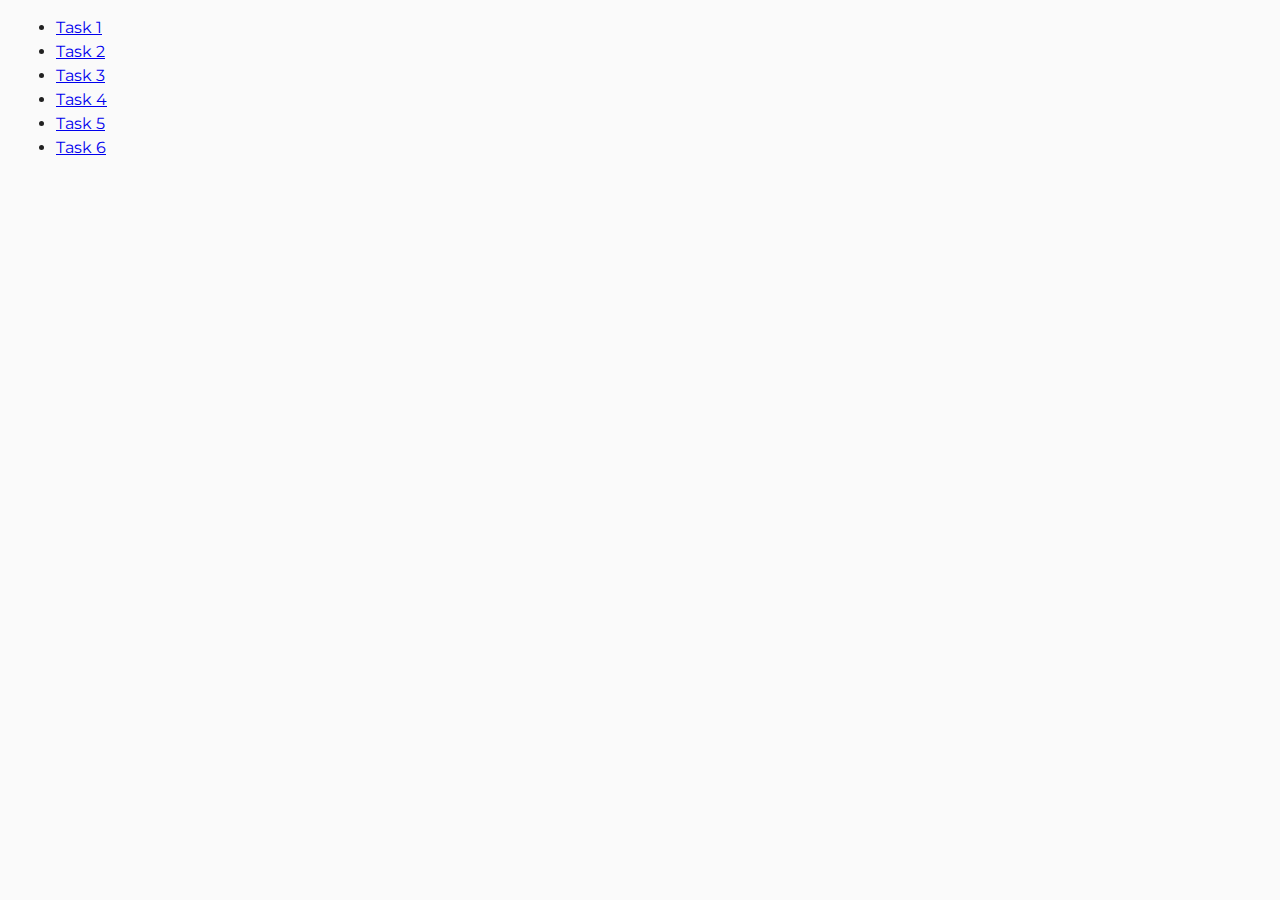
<file: index.html>
<!DOCTYPE html>
<html lang="en">
	<head>
		<meta charset="UTF-8"/>
		<meta http-equiv="X-UA-Compatible" content="IE=edge"/>
		<meta name="viewport" content="width=device-width, initial-scale=1.0"/>
		<title>Homework 7</title>
		<link href="https://fonts.googleapis.com/css2?family=Montserrat:wght@400;500&display=swap" rel="stylesheet">
		<link rel="stylesheet" href="./css/common.css"/>
	</head>
	<body>
		<ul>
			<li><a href="./task-1.html">Task 1</a></li>
			<li><a href="./task-2.html">Task 2</a></li>
			<li><a href="./task-3.html">Task 3</a></li>
			<li><a href="./task-4.html">Task 4</a></li>
			<li><a href="./task-5.html">Task 5</a></li>
			<li><a href="./task-6.html">Task 6</a></li>
		</ul>
	</body>
</html>
</file>
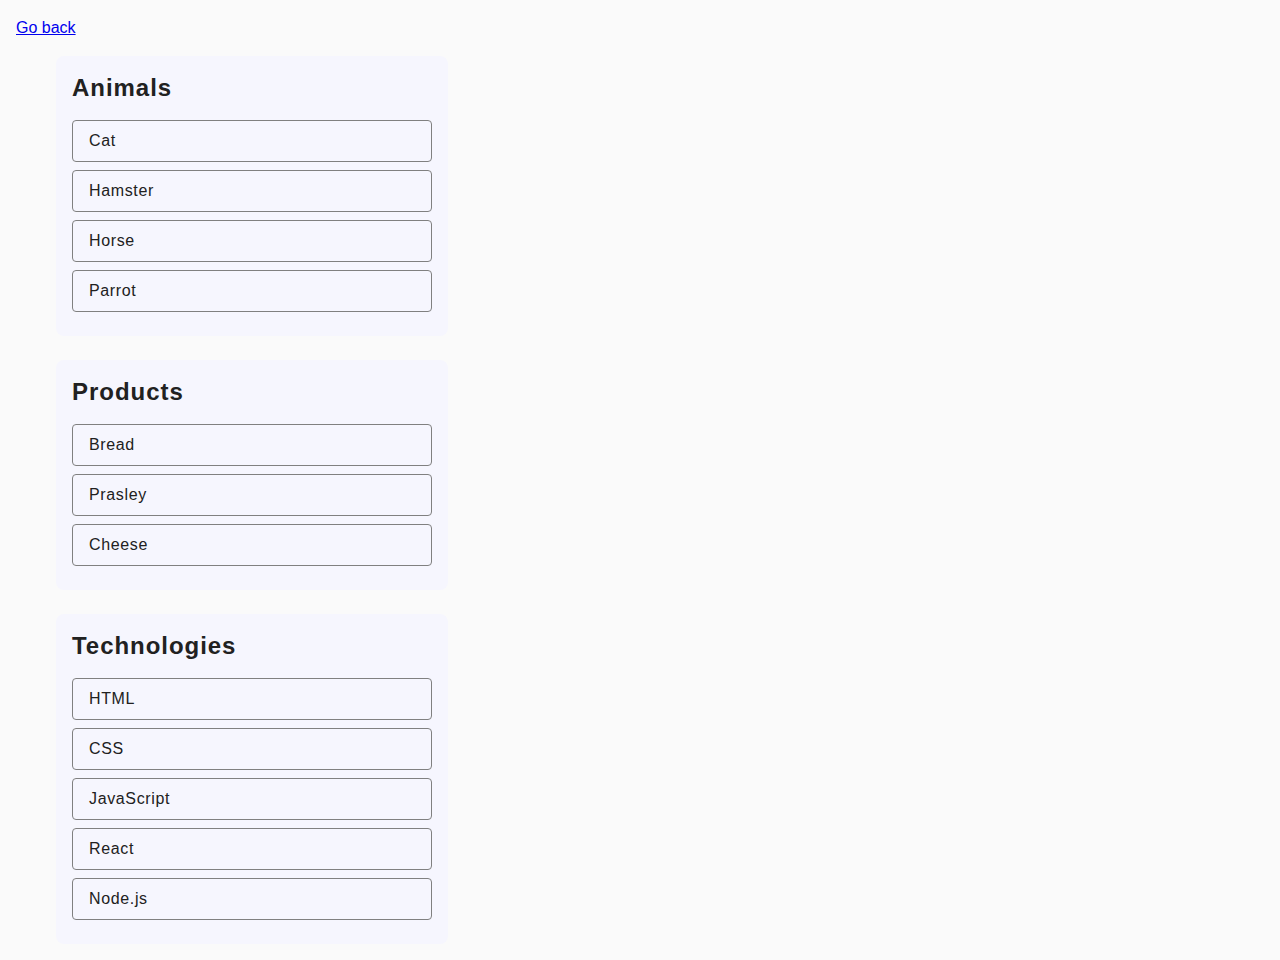
<file: task-1.html>
<!DOCTYPE html>
<html lang="en">
  <head>
    <meta charset="UTF-8" />
    <meta http-equiv="X-UA-Compatible" content="IE=edge" />
    <meta name="viewport" content="width=device-width, initial-scale=1.0" />
    <title>Task 1</title>
    <link rel="stylesheet" href="./css/common.css" />
  </head>
  <body>
    <p><a href="./index.html">Go back</a></p>

    <ul id="categories">
      <li class="category">
        <h2>Animals</h2>

        <ul>
          <li>Cat</li>
          <li>Hamster</li>
          <li>Horse</li>
          <li>Parrot</li>
        </ul>
      </li>
      <li class="category">
        <h2>Products</h2>

        <ul>
          <li>Bread</li>
          <li>Prasley</li>
          <li>Cheese</li>
        </ul>
      </li>
      <li class="category">
        <h2>Technologies</h2>

        <ul>
          <li>HTML</li>
          <li>CSS</li>
          <li>JavaScript</li>
          <li>React</li>
          <li>Node.js</li>
        </ul>
      </li>
    </ul>

    <script src="./js/task-1.js" type="module"></script>
  </body>
</html>
</file>
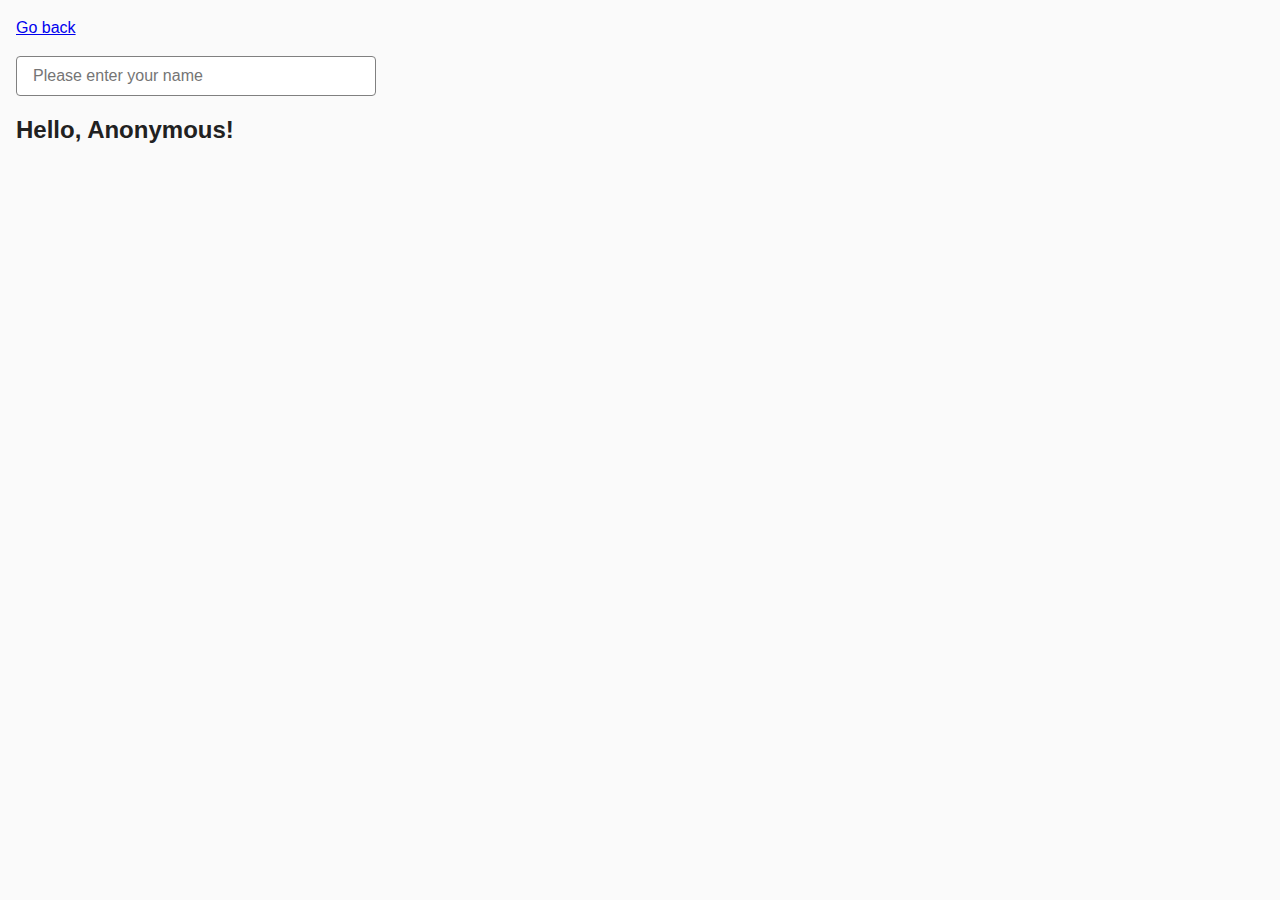
<file: task-3.html>
<!DOCTYPE html>
<html lang="en">
  <head>
    <meta charset="UTF-8" />
    <meta http-equiv="X-UA-Compatible" content="IE=edge" />
    <meta name="viewport" content="width=device-width, initial-scale=1.0" />
    <title>Task 3</title>
    <link rel="stylesheet" href="./css/common.css" />
  </head>
  <body>
    <p><a href="./index.html">Go back</a></p>

    <input type="text" id="name-input" placeholder="Please enter your name" />
    <h1 class="greeting">Hello, <span id="name-output">Anonymous</span>!</h1>

    <script src="./js/task-3.js" type="module"></script>
  </body>
</html>
</file>
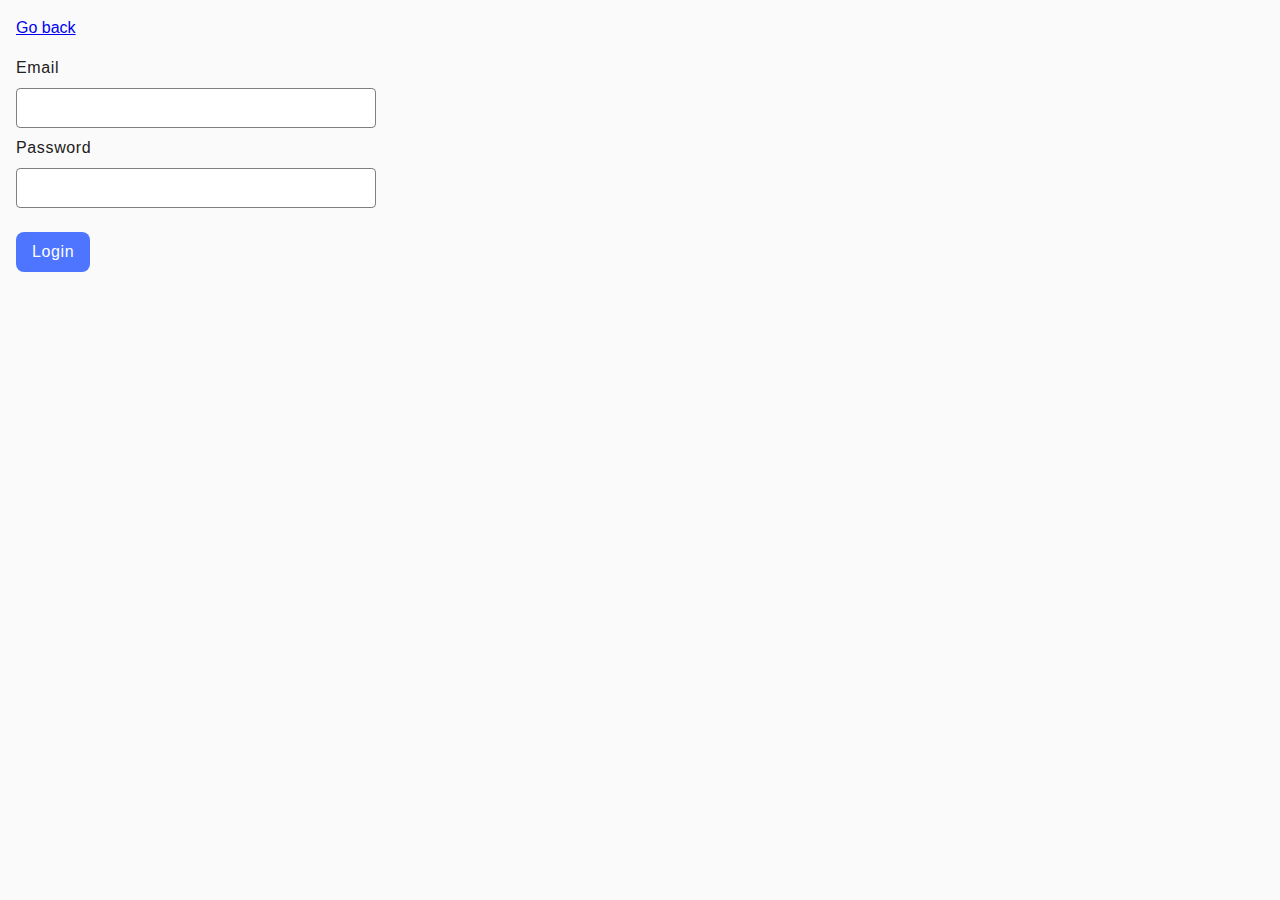
<file: task-4.html>
<!DOCTYPE html>
<html lang="en">
	<head>
		<meta charset="UTF-8"/>
		<meta http-equiv="X-UA-Compatible" content="IE=edge"/>
		<meta name="viewport" content="width=device-width, initial-scale=1.0"/>
		<title>Task 4</title>
		<link rel="stylesheet" href="./css/common.css"/>
	</head>
	<body>
		<p><a href="./index.html">Go back</a></p>

		<form class="login-form">
			<label>
				Email
				<input type="email" name="email"/>
			</label>
			<label>
				Password
				<input type="password" name="password"/>
			</label>
			<button type="submit">Login</button>
		</form>

		<script src="./js/task-4.js" type="module"></script>
	</body>
</html>
</file>
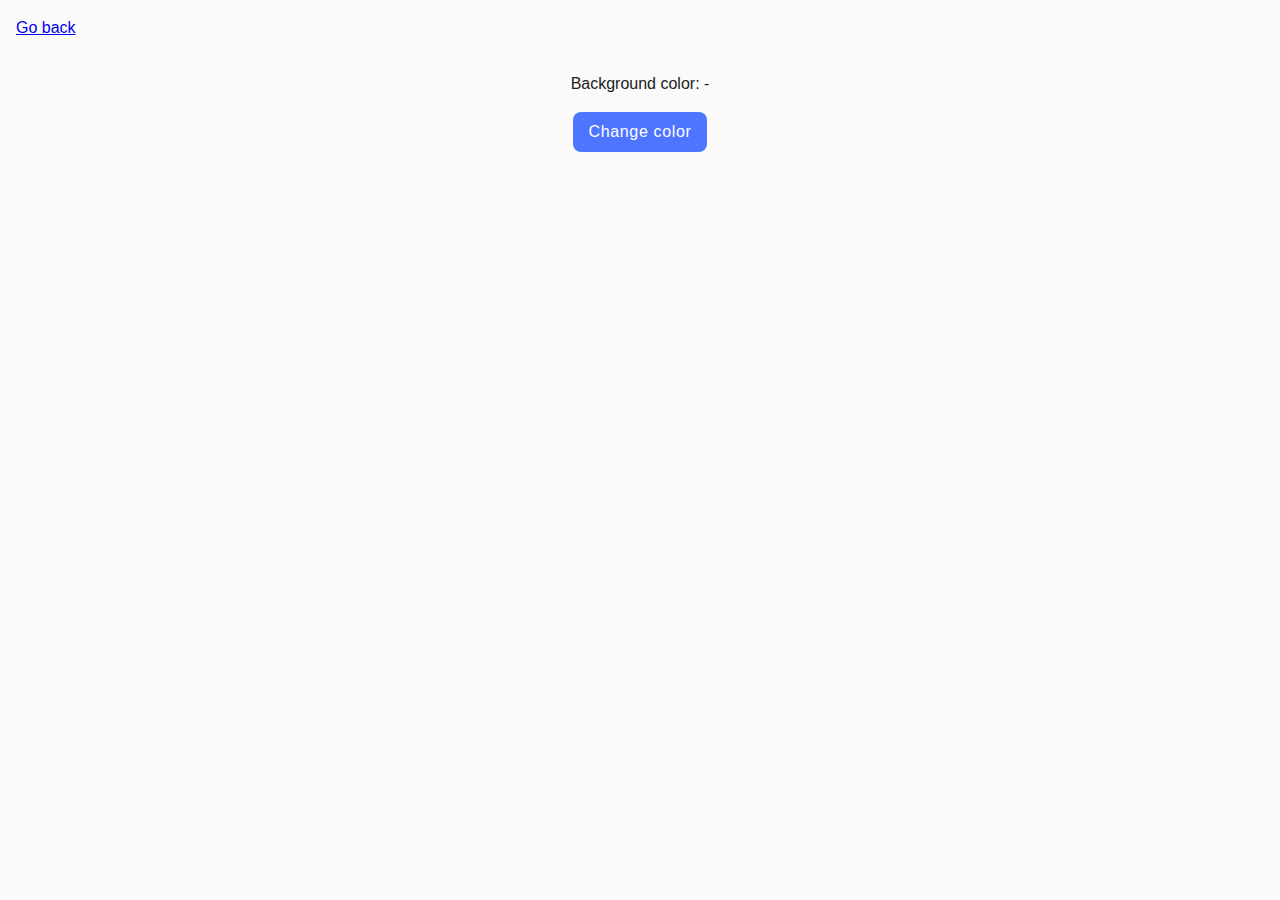
<file: task-5.html>
<!DOCTYPE html>
<html lang="en">
  <head>
    <meta charset="UTF-8" />
    <meta http-equiv="X-UA-Compatible" content="IE=edge" />
    <meta name="viewport" content="width=device-width, initial-scale=1.0" />
    <title>Task 5</title>
    <link rel="stylesheet" href="./css/common.css" />
  </head>
  <body>
    <p><a href="./index.html">Go back</a></p>

    <div class="widget">
      <p class="select-color">Background color: <span class="color">-</span></p>
      <button type="button" class="change-color">Change color</button>
    </div>

    <script src="./js/task-5.js" type="module"></script>
  </body>
</html>
</file>
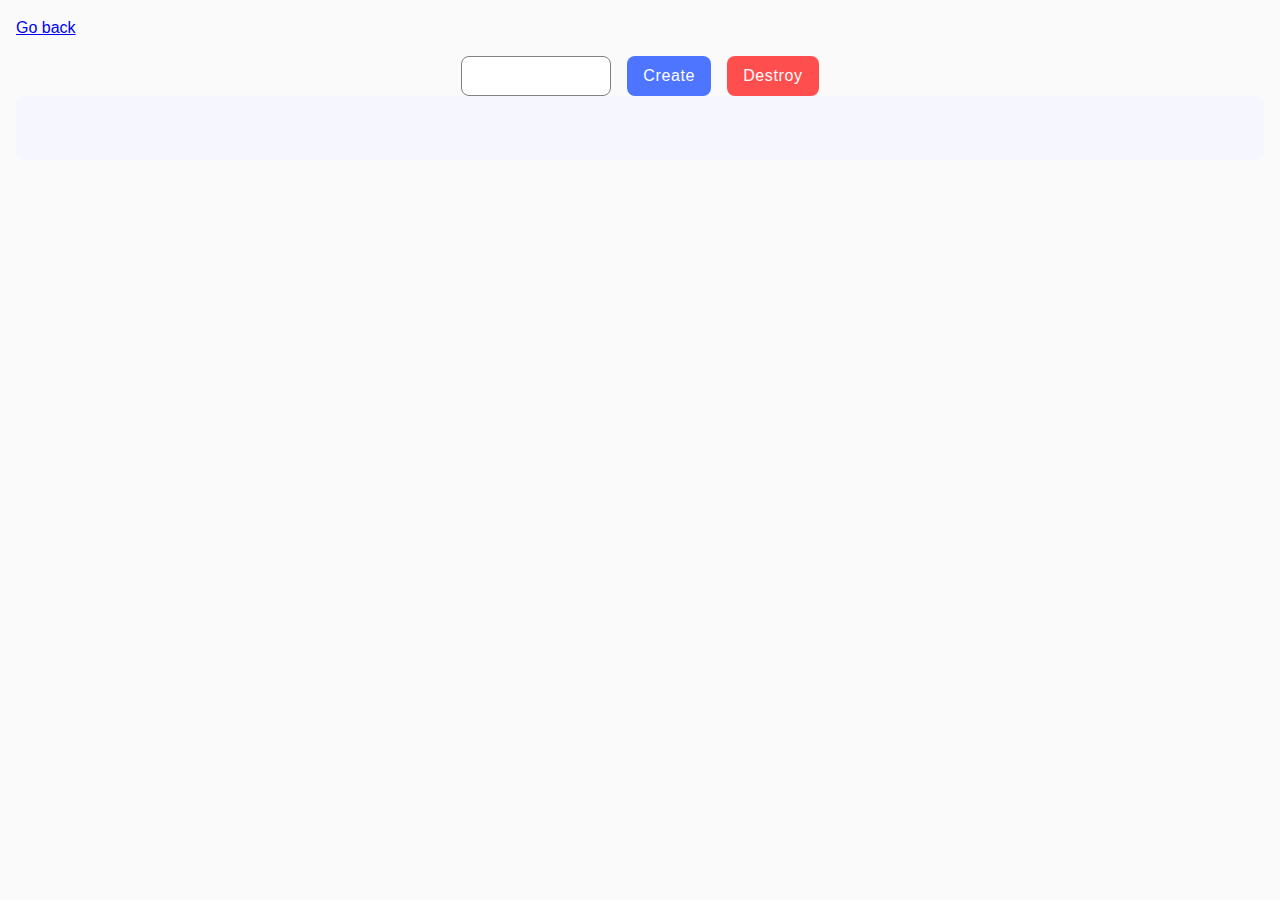
<file: task-6.html>
<!DOCTYPE html>
<html lang="en">
  <head>
    <meta charset="UTF-8" />
    <meta http-equiv="X-UA-Compatible" content="IE=edge" />
    <meta name="viewport" content="width=device-width, initial-scale=1.0" />
    <title>Task 6</title>
    <link rel="stylesheet" href="./css/common.css" />
  </head>
  <body>
    <p><a href="./index.html">Go back</a></p>

    <div id="controls">
      <input class="controls-input" type="number" min="1" max="100" step="1" />
      <button type="button" data-create>Create</button>
      <button type="button" data-destroy>Destroy</button>
    </div>

    <div id="boxes"></div>

    <script src="./js/task-6.js" type="module"></script>
  </body>
</html>
</file>
<file: css/common.css>
* {
    box-sizing: border-box;
}

body {
    margin: 16px;
    font-family: -apple-system, Montserrat, BlinkMacSystemFont, 'Segoe UI', Roboto, Oxygen,
    Ubuntu, Cantarell, 'Open Sans', 'Helvetica Neue', sans-serif;
    -webkit-font-smoothing: antialiased;
    -moz-osx-font-smoothing: grayscale;
    background-color: #fafafa;
    color: #212121;
    line-height: 1.5;
}

#categories {
    display: flex;
    flex-direction: column;
    justify-content: center;
    align-items: start;
    gap: 24px;
}

.category {
    display: flex;
    flex-direction: column;
    align-items: start;
    gap: 16px;
    width: 392px;
    background: #F6F6FE;
    padding: 16px;
    border-radius: 8px;
}

.category > h2 {
    margin: 0;
    font-size: 24px;
    font-weight: 600;
    line-height: 32px;
    letter-spacing: 0.04em;
    text-align: left;

}

.category ul {
    list-style: none;
    margin: 0;
    padding: 0;
}

.category li {
    border: 1px solid #808080;
    width: 360px;
    margin-bottom: 8px;
    padding: 8px 16px;
    border-radius: 4px;

    font-size: 16px;
    font-weight: 400;
    line-height: 24px;
    letter-spacing: 0.04em;
    text-align: left;

}

.gallery {
    display: flex;
    flex-direction: row;
    gap: 24px;
    flex-wrap: wrap;
}

.item {
    width: 360px;
    height: 300px;
    overflow: hidden;
    display: flex;
    justify-content: center;
    align-items: center;
}

.image {
    width: 100%;
    height: 100%;
    object-fit: cover;
}

#name-input {
    width: 360px;
    height: 40px;
    padding: 8px 16px;
    font-size: 16px;
    border-radius: 4px;
    border: 1px solid #808080;
}

.greeting {
    font-weight: 600;
    font-size: 24px;
}

.widget {
    display: flex;
    flex-direction: column;
    align-items: center;
}

p#select-color {
    font-family: 'Montserrat', sans-serif;
    font-size: 16px;
    font-weight: 400;
    line-height: 24px;
    letter-spacing: 0.04em;
    text-align: left;
}

button {
    font-family: 'Montserrat', sans-serif;
    font-size: 16px;
    font-weight: 500;
    line-height: 1.5;
    letter-spacing: 0.04em;
    text-align: center;
    background-color: #4E75FF;
    color: #fff;
    padding: 8px 16px;
    border-radius: 8px;
    border: none;
}

#controls {
    display: flex;
    flex-direction: row;
    gap: 16px;
    justify-content: center;
}

.controls-input {
    width: 150px;
    height: 40px;
    gap: 10px;
    border-radius: 8px;
    border: 1px solid #808080;
    text-align: center;

    font-size: 16px;
    font-weight: 400;
    line-height: 1.5;
    letter-spacing: 0.04em;
    color: #2E2F42;
}

button[data-destroy] {
    background-color: #FF4E4E;
}

#boxes {
    display: flex;
    flex-wrap: wrap;
    padding: 32px;
    gap: 10px;
    border-radius: 8px;
    background-color: #F6F6FE;
}

.login-form {
    display: block;
    width: 360px;
}

.login-form label {
    display: flex;
    flex-direction: column;
    gap: 8px;
    margin-bottom: 8px;

    font-size: 16px;
    font-weight: 400;
    line-height: 24px;
    letter-spacing: 0.04em;
    text-align: left;
}


.login-form input {
    height: 40px;
    border-radius: 4px;
    border: 1px solid #808080;
    padding: 8px 16px;

    font-size: 16px;
    font-weight: 400;
    line-height: 1.5;
    letter-spacing: 0.04em;
    color: #2E2F42;
}

.login-form button {
    margin-top: 16px;
}
</file>
